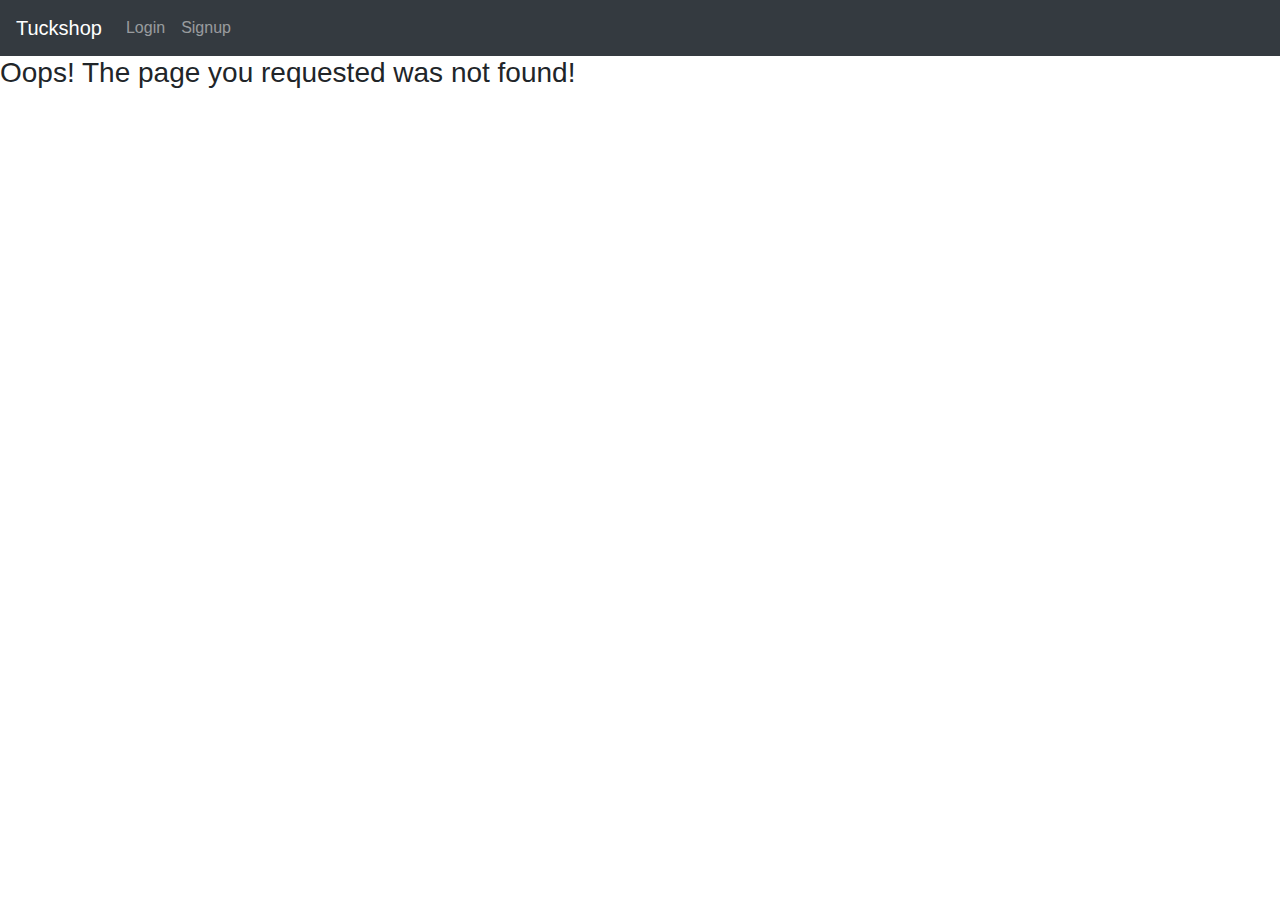
<file: index.html>
<!DOCTYPE html>
<html>

<head>
    <link rel="stylesheet" href="/ProductApp/css/Toasty/Defaults.css">
</head>

<body>
    <div id="elm-code-is-loaded-here"></div>
    <script src="/ProductApp/elm.js"></script>
    <script>
        var element = document.getElementById("elm-code-is-loaded-here");
        var storedState = localStorage.getItem('user');
        var startingState = storedState ? JSON.parse(storedState) : null;
        var app = Elm.App.embed(element, startingState);
        // var elmApp = Elm.App.fullscreen(startingState);
        app.ports.storeUserDetails.subscribe(function(state) {
            localStorage.setItem('user', JSON.stringify(state));
        });
        app.ports.removeUserDetails.subscribe(function() {
            localStorage.removeItem('user');
        });

        app.ports.callUserLogout.subscribe(function(logoutStatus) {
            console.log("status==" + logoutStatus)
            app.ports.receiveLogoutData.send(logoutStatus);
        });
    </script>
</body>

</html>
</file>
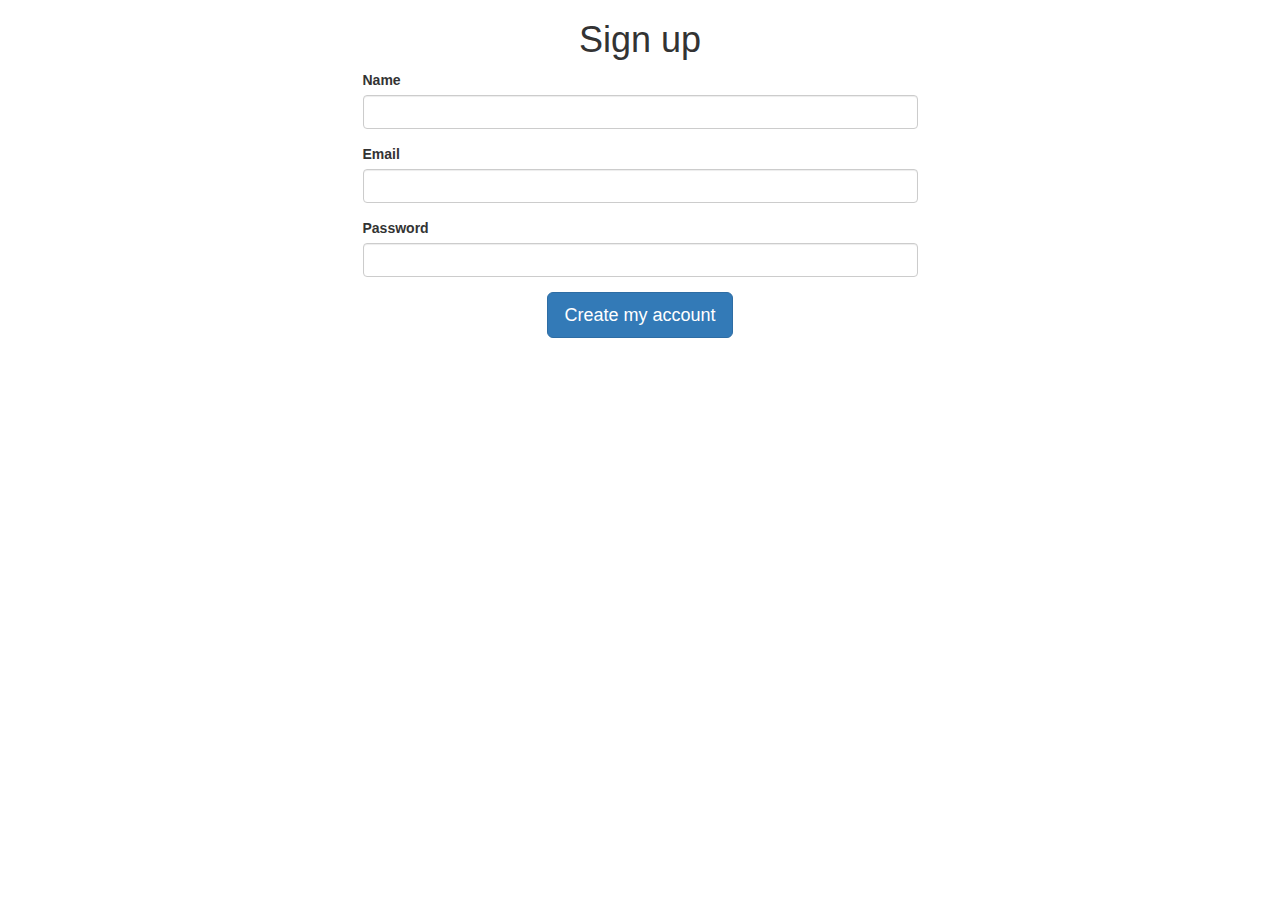
<file: signup.html>
<!DOCTYPE html>
<html>

<head>
    <link rel="stylesheet" href="https://maxcdn.bootstrapcdn.com/bootstrap/3.3.7/css/bootstrap.min.css">
</head>

<body>
    <div id="elm-code-is-loaded-here"></div>
    <script src="signup.js"></script>
    <script>
        Elm.Signup.embed(document.getElementById("elm-code-is-loaded-here"));
    </script>
</body>

</html>
</file>
<file: ProductApp/css/Toasty/Defaults.css>
.toasty-container {
    border-radius: 5px;
    cursor: pointer;
    box-shadow: 0 5px 5px -5px rgba(0, 0, 0, 0.5);
}

.animated {
    animation-duration: 1s;
    animation-fill-mode: both;
}

@keyframes bounceInRight {
    from,
    60%,
    75%,
    90%,
    to {
        animation-timing-function: cubic-bezier(0.215, 0.610, 0.355, 1.000);
    }
    from {
        opacity: 0;
        transform: translate3d(3000px, 0, 0);
    }
    60% {
        opacity: 1;
        transform: translate3d(-25px, 0, 0);
    }
    75% {
        transform: translate3d(10px, 0, 0);
    }
    90% {
        transform: translate3d(-5px, 0, 0);
    }
    to {
        transform: none;
    }
}

.bounceInRight {
    animation-name: bounceInRight;
}

@keyframes fadeOutRightBig {
    from {
        opacity: 1;
    }
    to {
        opacity: 0;
        transform: translate3d(2000px, 0, 0);
    }
}

.fadeOutRightBig {
    animation-name: fadeOutRightBig;
}
</file>
